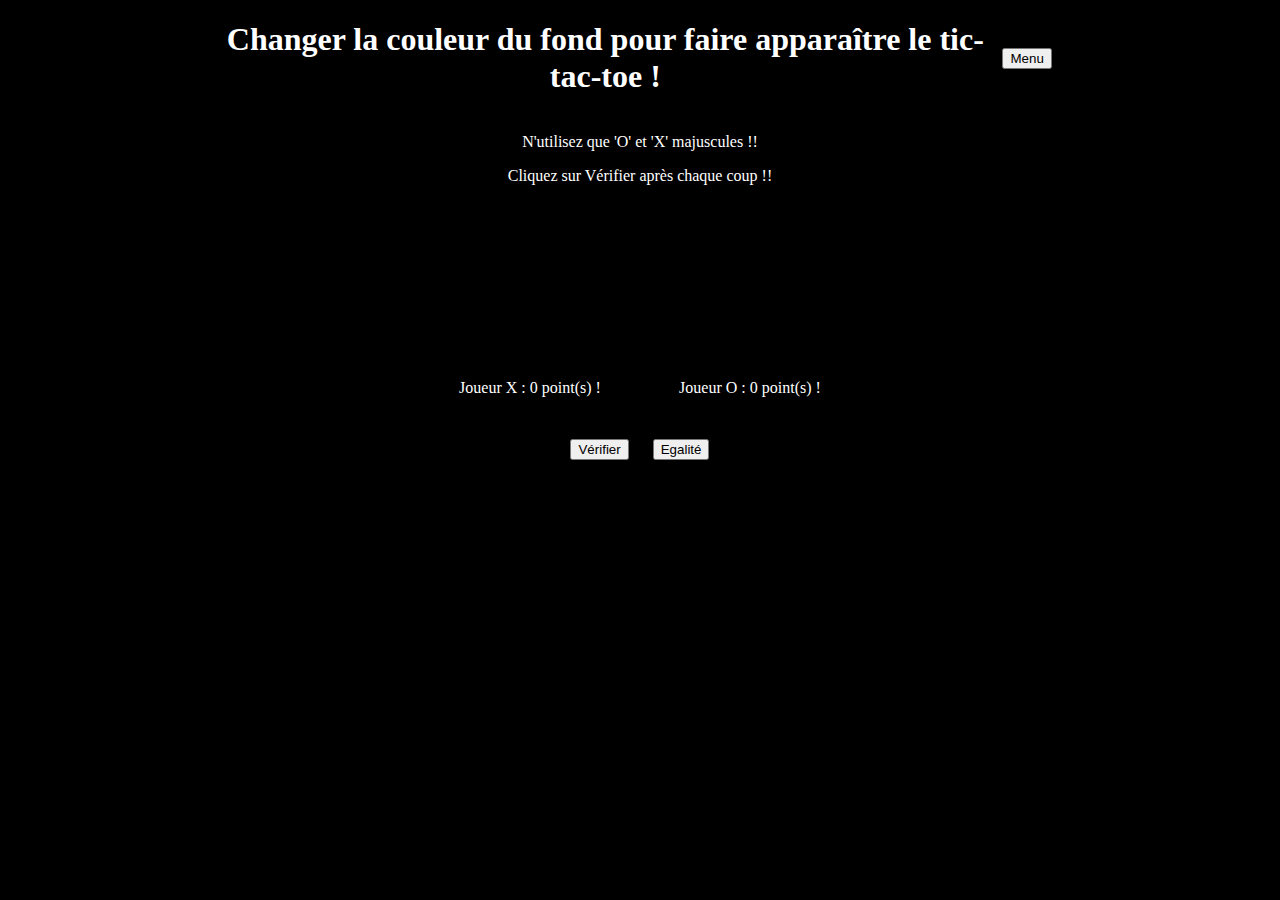
<file: index.html>
<!DOCTYPE html>
<html>
    <head>
        <meta charset="utf-8" />
        <title>Index</title>
        <link rel="stylesheet" href="stylesMain.css" />
        <script src="./scriptTTT.js" defer></script>
        <script src="./scriptNav.js" defer></script>
    </head>
    <body>        
       <header>
       <h1>Changer la couleur du fond pour faire apparaître le tic-tac-toe !</h1>
       <nav>
        <button onclick="menuDeroulant()">Menu</button>
        <ul id="menu">
            <li><a href="index.html">Index</a></li>
            <li><a href="debug.html">Debug</a></li>
        </ul>
        </nav>
       </header>
    <main>
       <div id="regles">
        <p>
            N'utilisez que 'O' et 'X' majuscules !!
        </p>
        <p>
            Cliquez sur Vérifier après chaque coup !!
        </p>
       </div>
       <div id="jeu">
        <div class="case"></div>
        <div class="case"></div>
        <div class="case"></div>
        <div class="case"></div>
        <div class="case"></div>
        <div class="case"></div>
        <div class="case"></div>
        <div class="case"></div>
        <div class="case"></div>
       </div>
       <div id="score">
        <div id="playerBox">
        <p id="joueurX">Joueur X : 0 point(s) ! </p>
        <p id="joueurO">Joueur O : 0 point(s) ! </p>
        </div>
        <p id="result"></p>
        <button onclick="verify()">Vérifier</button>
        <button onclick="nul()">Egalité</button>
       </div>
       
    </main>
    </body>
</html>
</file>
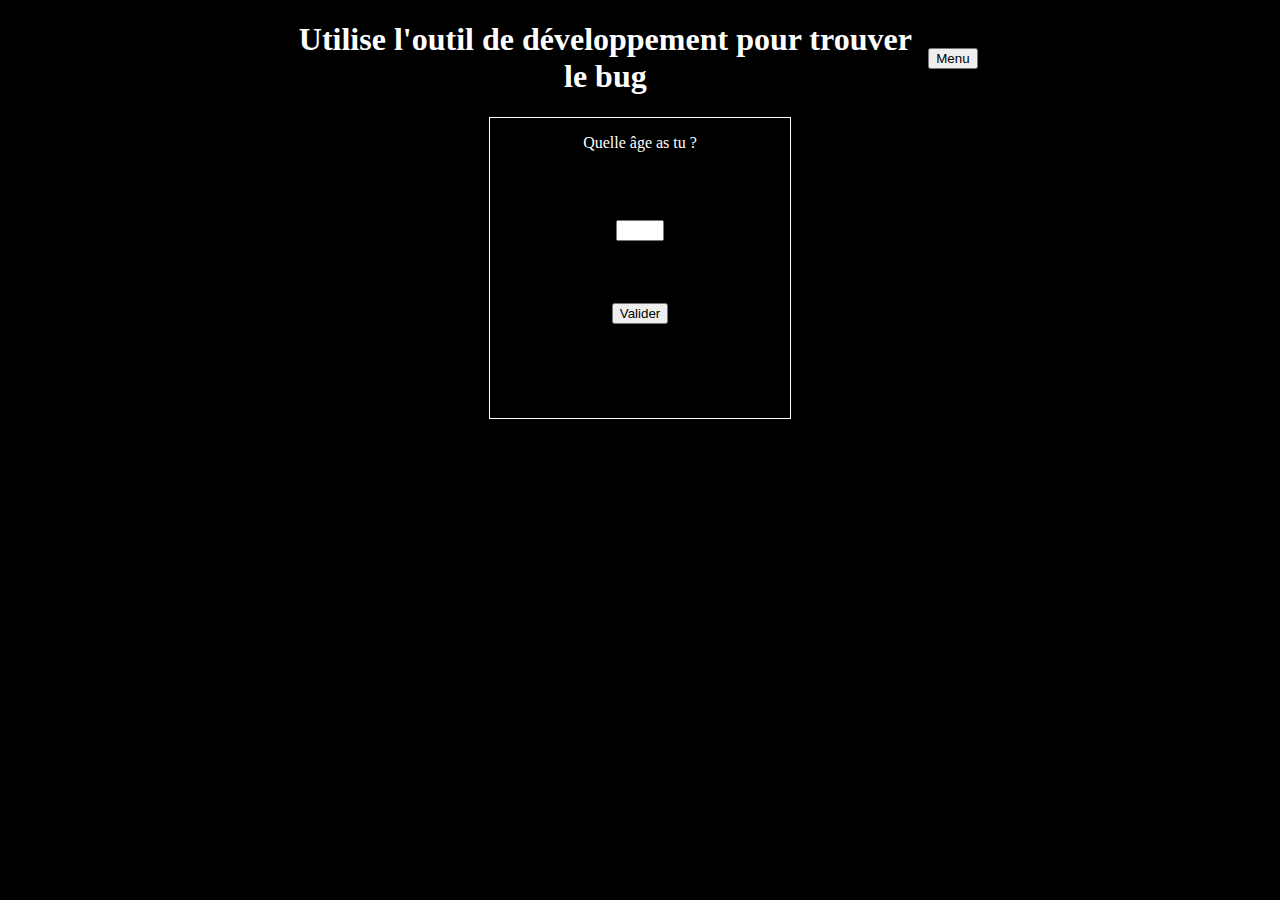
<file: debug.html>
<!DOCTYPE html>
<html>
    <head>
        <meta charset="utf-8" />
        <title>Index</title>
        <link rel="stylesheet" href="stylesMain.css" />
        <script src="./scriptAge.js" defer></script>
        <script src="./scriptNav.js" defer></script>
    </head>
    <body>
        <header>
            <h1>Utilise l'outil de développement pour trouver le bug</h1>
            <nav>
             <button onclick="menuDeroulant()">Menu</button>
             <ul id="menu">
                 <li><a href="index.html">Index</a></li>
                 <li><a href="debug.html">Debug</a></li>
             </ul>
             </nav>
        </header>
        <div id="box">
            <p>Quelle âge as tu ?</p>
            <input type="number" id="age" />
            <button onclick="ageControl()">Valider</button>
            <p id="condition" ></p>
        </div>
    </body>
</html>
</file>
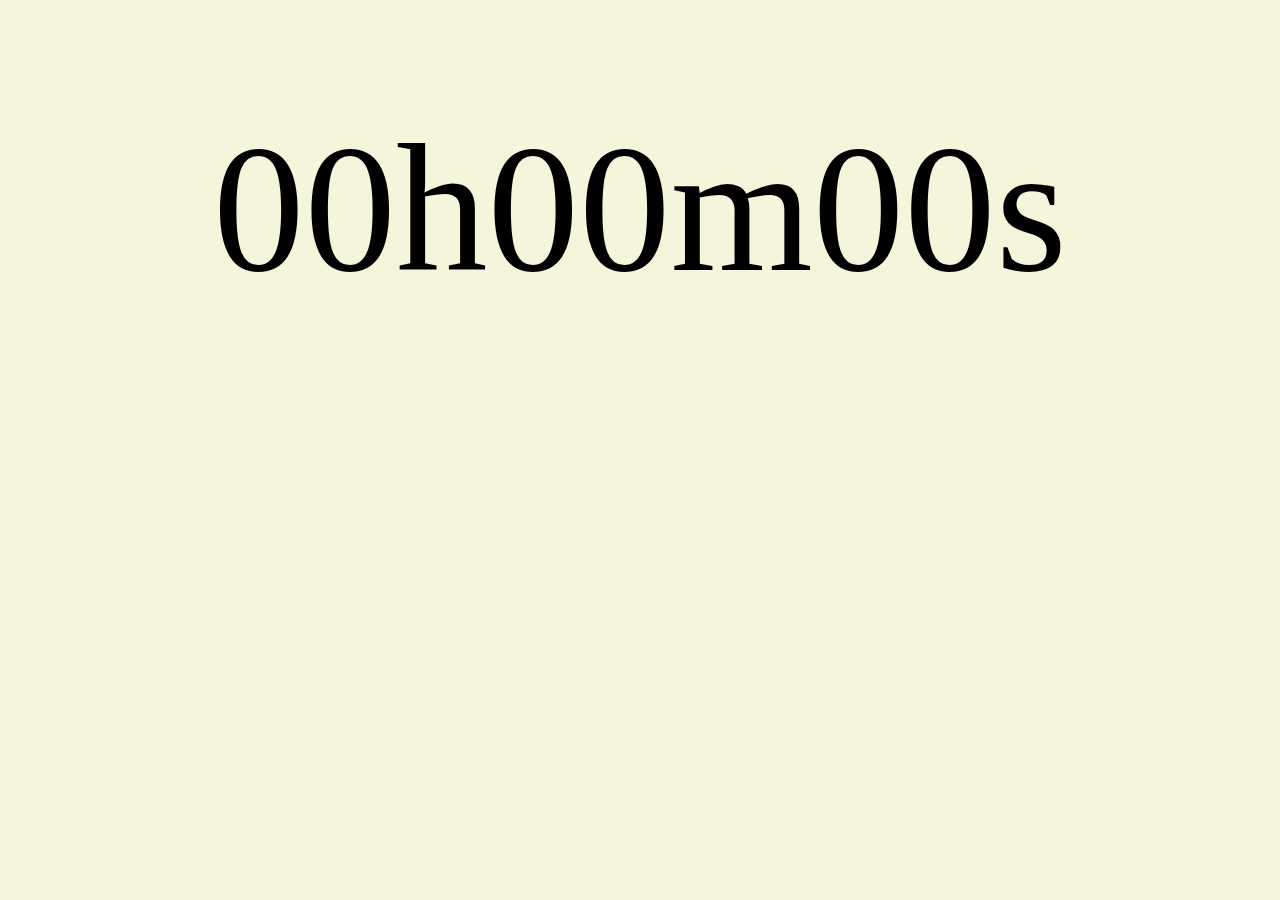
<file: demoAsync/javascript.html>
<!DOCTYPE html>
<html>
<head>
	<meta charset="utf-8" />
	<title>Javascript</title>
	<link rel="stylesheet" href="stylesHeure.css" />	
</head>
<body>	
	<script src="./scriptHeure.js"></script>
		<div id="time">

			<span id="hour">00h</span>
			<span id="minute">00m</span>
			<span id="second">00s</span>
		</div>
	
</body>
</html>
</file>
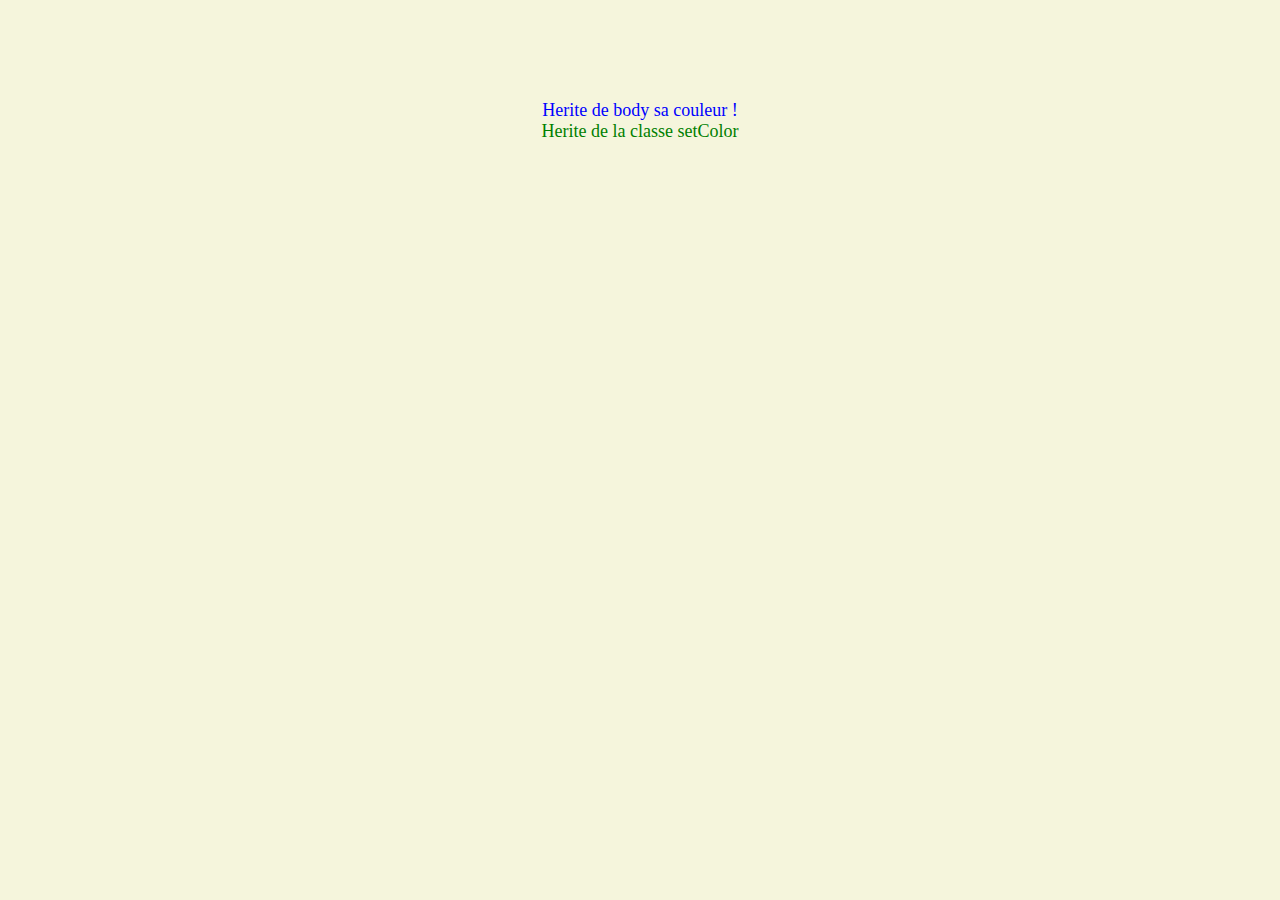
<file: demoCascade/cascade.html>
<!DOCTYPE html>
<html>
    <head>
        <link rel="stylesheet" href="stylesCascade.css" />
        <title>Cascade</title>
    </head>
    <body>
        <span>Herite de body sa couleur !</span>
        <div class="setColor"><span>Herite de la classe setColor</span></div>
    </body>
</html>
</file>
<file: stylesMain.css>
/*Commun*/ 

body{
    display: flex;
    flex-direction: column;
    align-items: center;
    margin: auto;
    height: max-content;
    width: max-content;
    text-align: center;
    background-color: black;
    color: white;
}
header{
    display: flex;
    align-items: center;
    justify-content: space-between;
    width: 90%;
}
#menu{
    display:none;
}
button{
    margin: 10px 10px 10px 10px;
    max-height: 2em;

}
input{
    max-height: 2em;
    max-width: 3em;
}
li{
    list-style-type: none;
    color: white;
}
a:visited{
    color: white;
}

/*TicTacToe*/

main{
    display: flex;
    flex-direction: column;
    align-items: center;
}


#jeu{
    display: flex;
    flex-wrap: wrap;
    width: 170px;
}
.case{
    width: 50px;
    height: 50px;
    border: 1px solid rgb(0, 0, 0);
    color: rgb(0, 0, 0);
    text-align: center;
    font-size: 50px;
    margin: 1px;
}
#score{
    
    width: 440px;
    
}
#playerBox{
    display: flex;
    justify-content: space-around;
}

/*Debug*/

#box{
    display: flex;
    flex-direction: column;
    align-items: center;
    justify-content: space-between;
    height: 300px;
    width: 300px;
    border: 1px solid white;
}
</file>
<file: demoAsync/stylesHeure.css>
body {
	background-color: beige;
}
#time{
	display: flex;
	justify-content: center;
	align-items: center;
	height: 400px;
	font-size: 183px;
}
</file>
<file: demoCascade/stylesCascade.css>
body {
    color : blue ;
    text-align: center;
    font-size: large;
    background-color: beige;
    height: 700px;
    margin-top: 100px;
}
 
.setColor{
    color : green;
}
</file>
